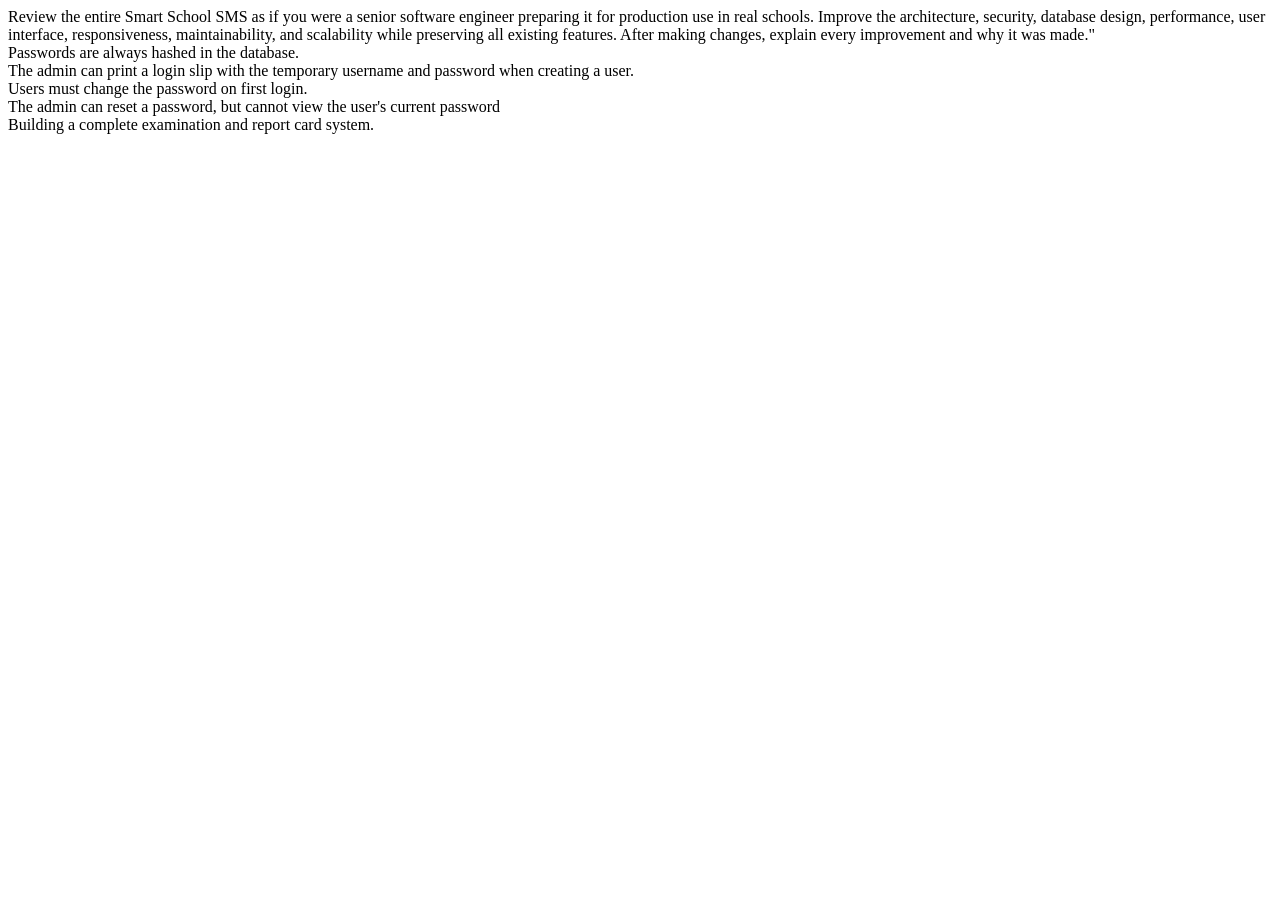
<file: bluetooth_content_share.html>
<html><head><meta http-equiv="Content-Type" content="text/html; charset=UTF-8"/></head><body>Review the entire Smart School SMS as if you were a senior software engineer preparing it for production use in real schools. Improve the architecture, security, database design, performance, user interface, responsiveness, maintainability, and scalability while preserving all existing features. After making changes, explain every improvement and why it was made."<br>Passwords are always hashed in the database.<br>The admin can print a login slip with the temporary username and password when creating a user.<br>Users must change the password on first login.<br>The admin can reset a password, but cannot view the user's current password<br>Building a complete examination and report card system.</body></html>
</file>
